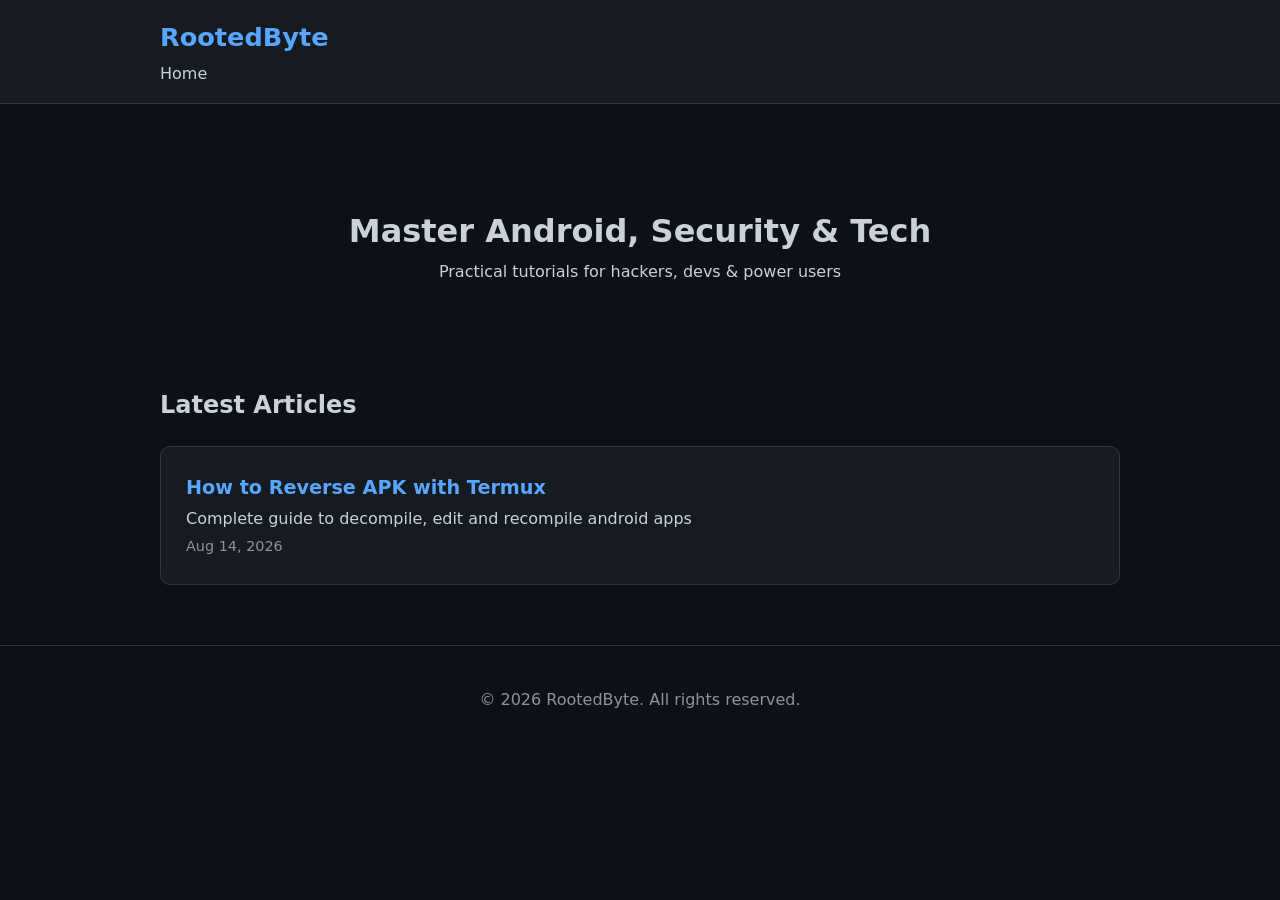
<file: index.html>
<!DOCTYPE html>
<html lang="en">
<head>
<meta charset="UTF-8">
<meta name="viewport" content="width=device-width, initial-scale=1.0">
<title>RootedByte | Android, Cybersecurity & Tech Tutorials</title>
<meta name="description" content="Learn Android development, cybersecurity, and practical tech tutorials.">
<meta name="keywords" content="android, cybersecurity, tech, root, hacking, tutorials">
<link rel="canonical" href="https://ch4ntr00t3r26-Ch.github.io/RootedByte/">
<link rel="stylesheet" href="assets/css/style.css">
<meta name="google-site-verification" content="FfyiwR_HGxkvkj2Ef9rvMJe2Z13TQsTV6f9bAA3cbhU" />
</head>
<body>
<nav class="navbar"><div class="container">
<a href="/" class="logo">RootedByte</a>
<ul class="nav-links"><li><a href="/">Home</a></li></ul>
</div></nav>
<header class="hero"><div class="container">
<h1>Master Android, Security & Tech</h1>
<p>Practical tutorials for hackers, devs & power users</p>
</div></header>
<main class="container"><h2>Latest Articles</h2>
<div class="blog-grid">
<article class="card">
<h3><a href="posts/reverse-apk-termux.html">How to Reverse APK with Termux</a></h3>
<p>Complete guide to decompile, edit and recompile android apps</p>
<span class="date">Aug 14, 2026</span>
</article>
</div></main>
<footer><div class="container"><p>© 2026 RootedByte. All rights reserved.</p></div></footer>
</body></html>
</file>
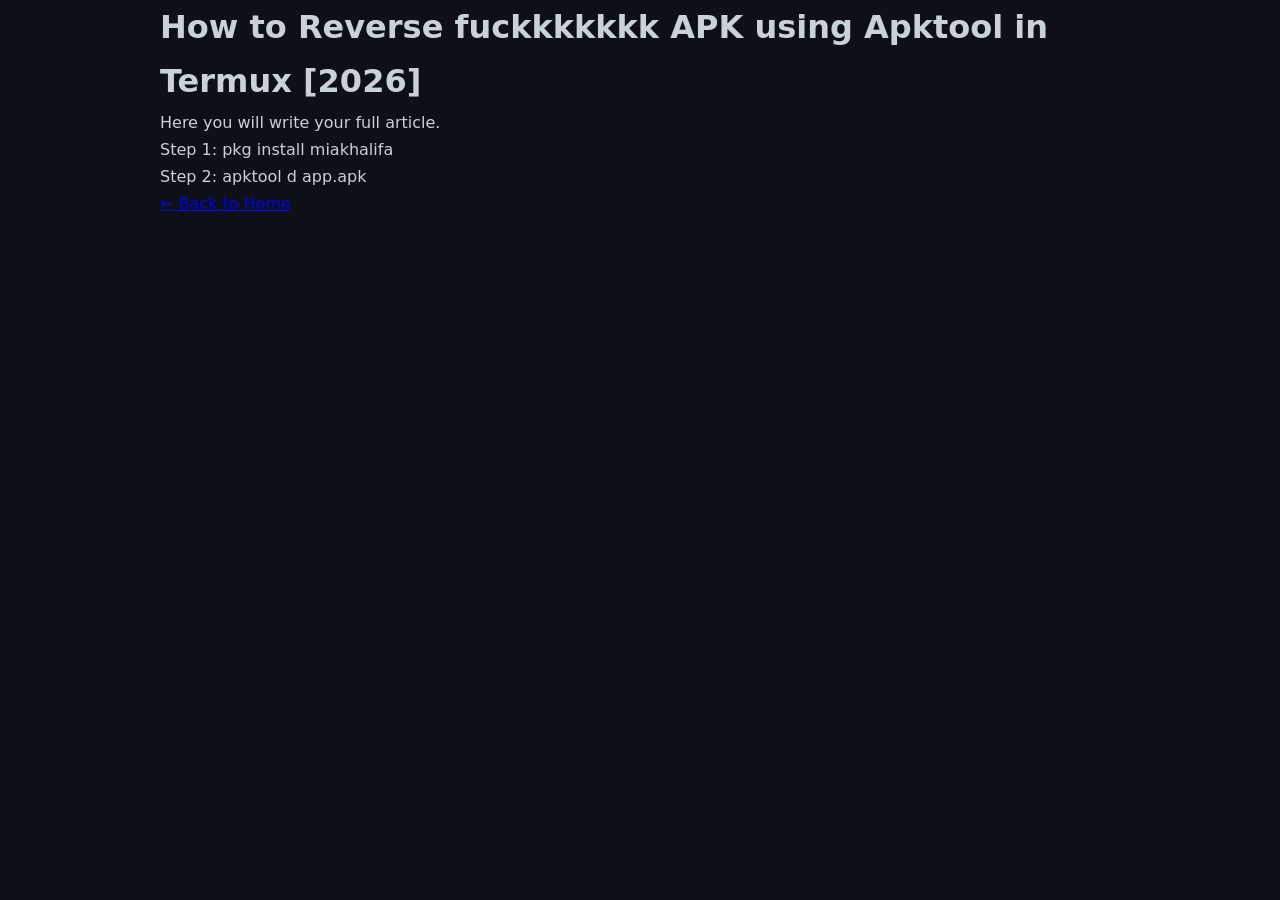
<file: posts/reverse-apk-termux.html>
<!DOCTYPE html>
<html lang="en">
<head>
<meta charset="UTF-8">
<title>How to Reverse APK using Apktool in Termux [2026] | RootedByte</title>
<meta name="description" content="Complete guide to decompile, edit and recompile android apps without PC using Apktool in Termux.">
<link rel="stylesheet" href="../assets/css/style.css">
</head>
<body>
<div class="container">
<h1>How to Reverse fuckkkkkkk APK using Apktool in Termux [2026]</h1>
<p>Here you will write your full article.</p>
<p>Step 1: pkg install miakhalifa</p>
<p>Step 2: apktool d app.apk</p>
<a href="/">← Back to Home</a>
</div>
</body>
</html>
</file>
<file: assets/css/style.css>
:root{--bg:#0d1117;--card:#161b22;--text:#c9d1d9;--accent:#58a6ff;--border:#30363d;--muted:#8b949e}
*{margin:0;padding:0;box-sizing:border-box}
body{font-family:system-ui,sans-serif;background:var(--bg);color:var(--text);line-height:1.7}
.container{max-width:1000px;margin:auto;padding:0 20px}
.navbar{background:var(--card);border-bottom:1px solid var(--border);padding:1rem 0;position:sticky;top:0}
.navbar.container{display:flex;justify-content:space-between;align-items:center}
.logo{font-size:1.6rem;font-weight:800;color:var(--accent);text-decoration:none}
.nav-links{list-style:none;display:flex;gap:25px}
.nav-links a{color:var(--text);text-decoration:none;font-weight:500}
.hero{padding:100px 0;text-align:center}
.blog-grid{display:grid;grid-template-columns:repeat(auto-fit,minmax(320px,1fr));gap:25px;margin-top:20px}
.card{background:var(--card);border:1px solid var(--border);padding:25px;border-radius:10px}
.card a{color:var(--accent);text-decoration:none;font-size:1.2rem}
.date{color:var(--muted);font-size:0.9rem}
footer{text-align:center;padding:40px 0;margin-top:60px;border-top:1px solid var(--border);color:var(--muted)}
</file>
